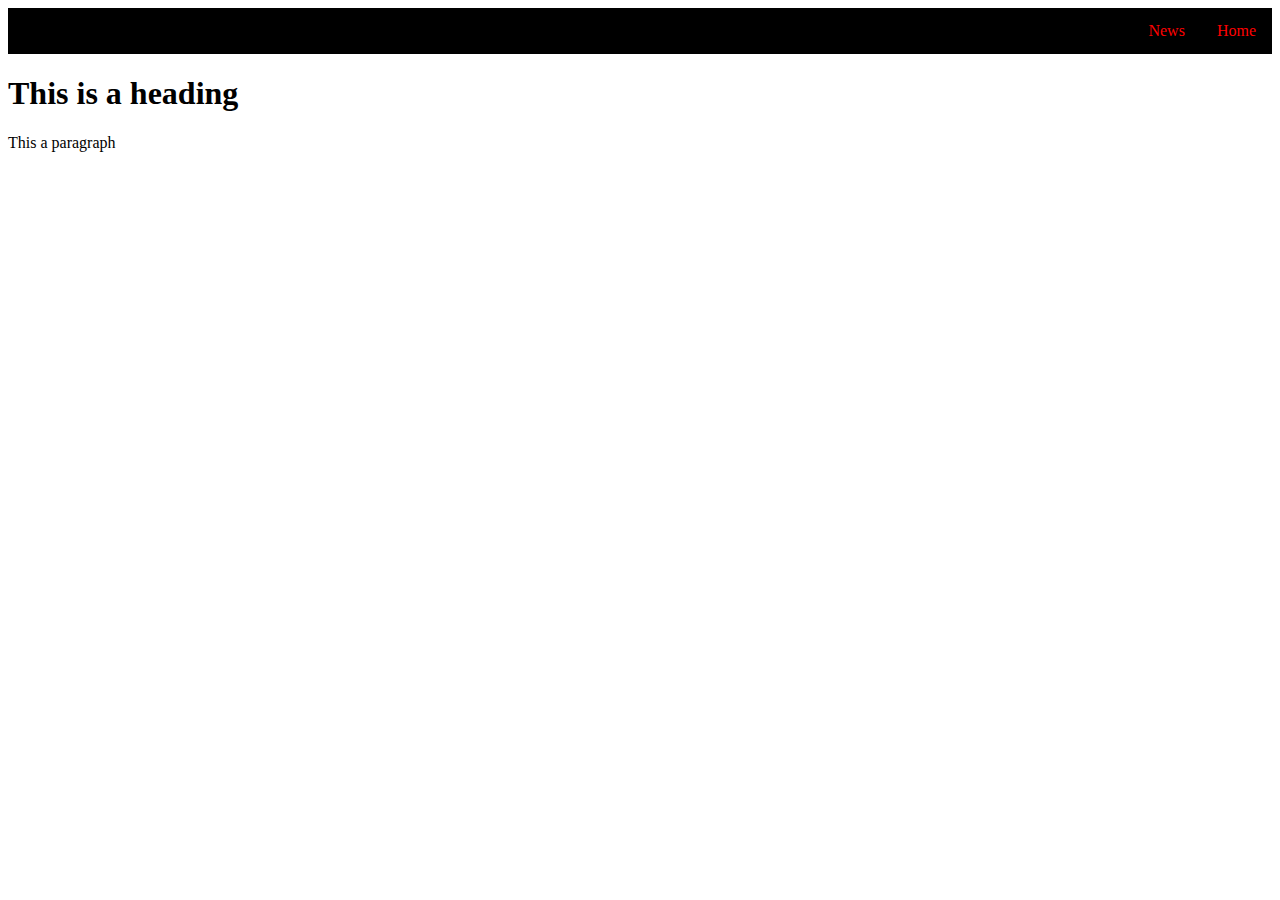
<file: lab-01/index.html>
<!DOCTYPE html>
<html lang="en">
  <head>
    <meta charset="utf-8">
    <!-- this scales the content to display nicely on mobiles/tablets -->
    <meta name="viewport" content="width=device-width, initial-scale=1">
    <link rel="stylesheet" href="styles.css">
    <title>Lab-01</title>
  </head>
  <body>
    <nav>
      <ul>
        <li><a href="#home">Home</a></li>
        <li><a href="#news">News</a></li>
      </ul>
    </nav>
    <h1>This is a heading</h1>
    <p>This a paragraph</p>
    <script src="scripts.js"></script>

  </body>
</html>
</file>
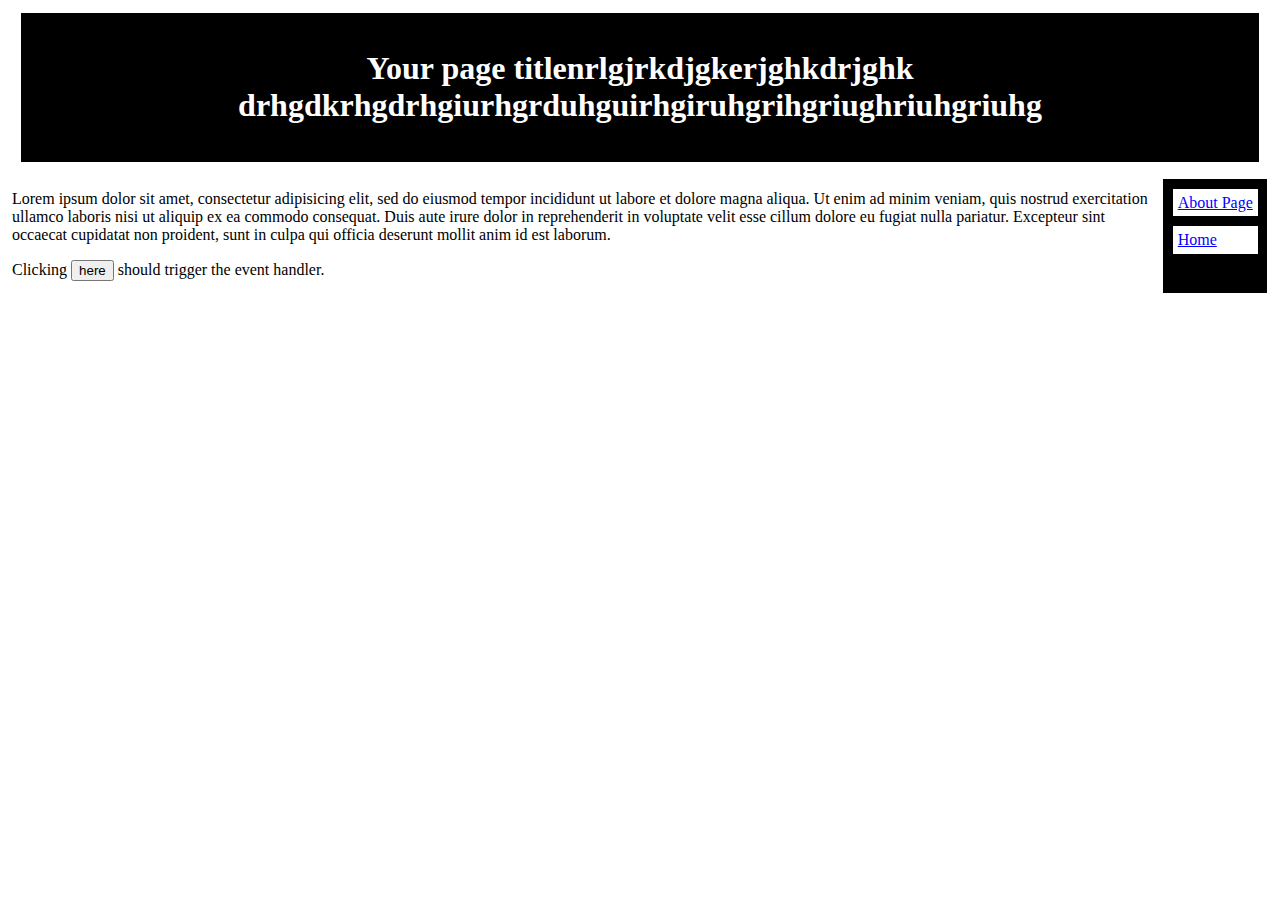
<file: lab-02/index.html>
<!DOCTYPE html>
<html lang="en">
  <head>
    <meta charset="utf-8">
    <!-- this scales the content to display nicely on mobiles/tablets -->
    <!-- <meta name="viewport" content="width=device-width, initial-scale=1"> -->
    <link rel="stylesheet" href="styles.css">
    <title>Lab-02</title>
  </head>
  <body>
    <header>
      <h1>Your page titlenrlgjrkdjgkerjghkdrjghk drhgdkrhgdrhgiurhgrduhguirhgiruhgrihgriughriuhgriuhg</h1>
    </header>
  <main>
    <nav>
      <a href="about.html">About Page</a>
      <a href="index.html">Home</a>
    </nav>
    <section>
      <p>
        Lorem ipsum dolor sit amet, consectetur adipisicing elit, sed do eiusmod tempor incididunt ut labore et dolore magna aliqua.
        Ut enim ad minim veniam, quis nostrud exercitation ullamco laboris nisi ut aliquip ex ea commodo consequat.
        Duis aute irure dolor in reprehenderit in voluptate velit esse cillum dolore eu fugiat nulla pariatur.
        Excepteur sint occaecat cupidatat non proident, sunt in culpa qui officia deserunt mollit anim id est laborum.
      </p>
      <p>
        Clicking <button id="myTrigger">here</button> should trigger the event handler.
      </p>
    </section>
  </main>
    <script src="scripts.js"></script>

  </body>
</html>
</file>
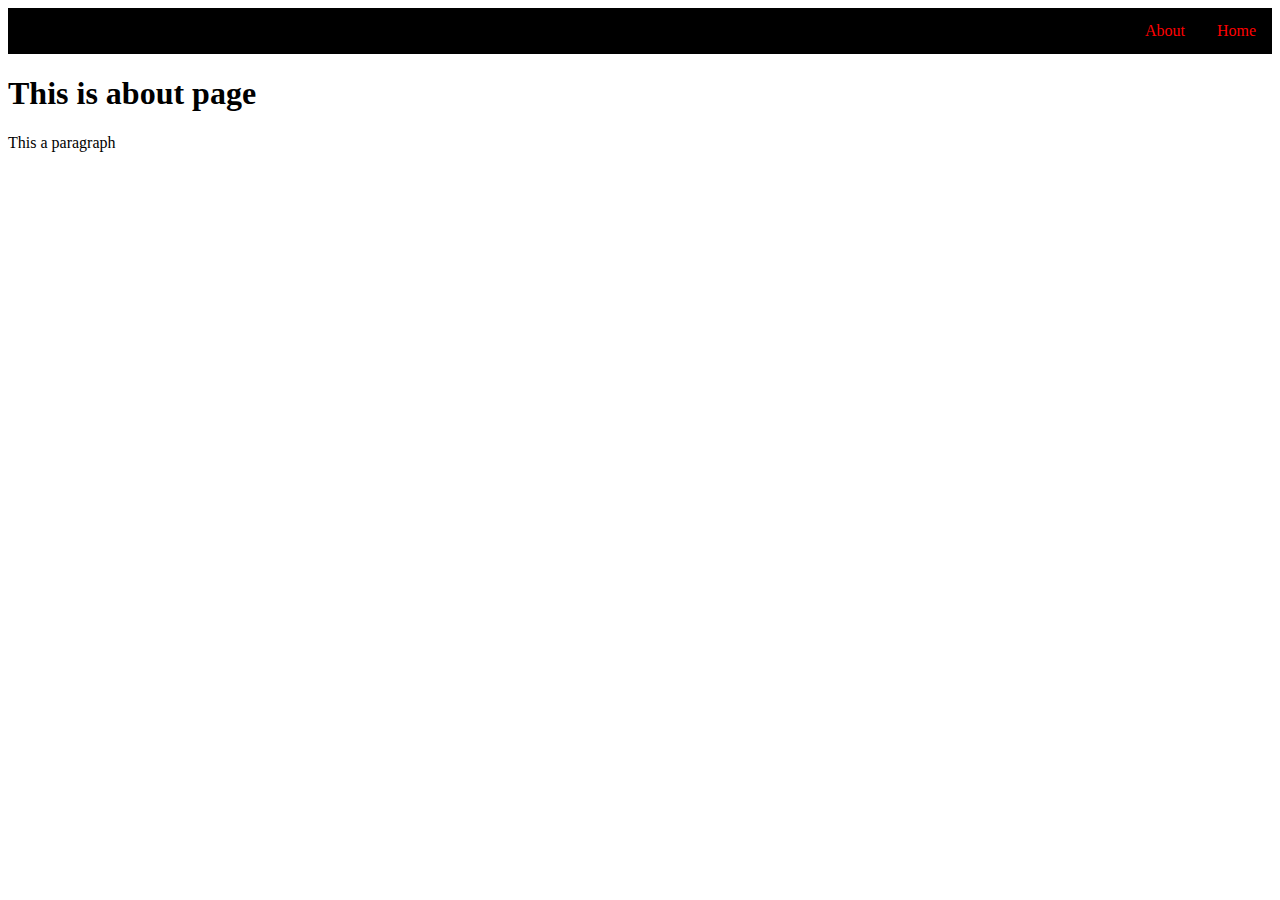
<file: lab-01/about.html>
<!DOCTYPE html>
<html lang="en">
  <head>
    <meta charset="utf-8">
    <!-- this scales the content to display nicely on mobiles/tablets -->
    <meta name="viewport" content="width=device-width, initial-scale=1">
    <link rel="stylesheet" href="styles.css">
    <title>Lab-01</title>
  </head>
  <body>
    <nav>
      <ul>
        <li><a href="index.html">Home</a></li>
        <li><a href="about.html">About</a></li>
      </ul>
    </nav>
    <h1>This is about page</h1>
    <p>This a paragraph</p>
    <script src="scripts.js"></script>

  </body>
</html>
</file>
<file: lab-01/styles.css>
body { background: white; }
ul {
  list-style-type: none;
  margin: 0;
  padding: 0;
  overflow: hidden;
  background-color: black;
}

li {
  float: right;
}

li a {
  display: block;
  color: red;
  text-align: center;
  padding: 14px 16px;
  text-decoration: none;
}

/* Change the link color to #111 (black) on hover */
li a:hover {
  background-color: white;
}
</file>
<file: lab-02/styles.css>
body { background: white; }
/* ul {
  list-style-type: none;
  margin: 0;
  padding: 0;
  overflow: hidden;
  background-color: black;
}

li {
  float: right;
}

li a {
  display: block;
  color: red;
  text-align: center;
  padding: 14px 16px;
  text-decoration: none;
}

/* Change the link color to #111 (black) on hover */
/* li a:hover {
  background-color: white;
} */
nav {
  display: flex;
  flex-direction: column;
  background-color:black;
  padding: 0.3em;
  margin: 0.3em;
  flex-shrink: 0
}

nav a {
  background-color: white;
  color: blue;
  padding: 0.3em;
  margin: 0.3em;
  transition: background-color 0.7s;
  flex-shrink: 0
}
nav a:hover {
  background-color: green;
}

header {
  overflow: auto;
  background-color: black;
  margin: 0.8em;
  padding: 1em;
  text-align: center;
  color: white;
}
section{
  overflow: auto;
}

main{
  display: flex;
  flex-direction: row-reverse;
}

p{
padding-left: 0.25em;
padding-right: 0.25em;
box-sizing: border-box;
}
</file>
